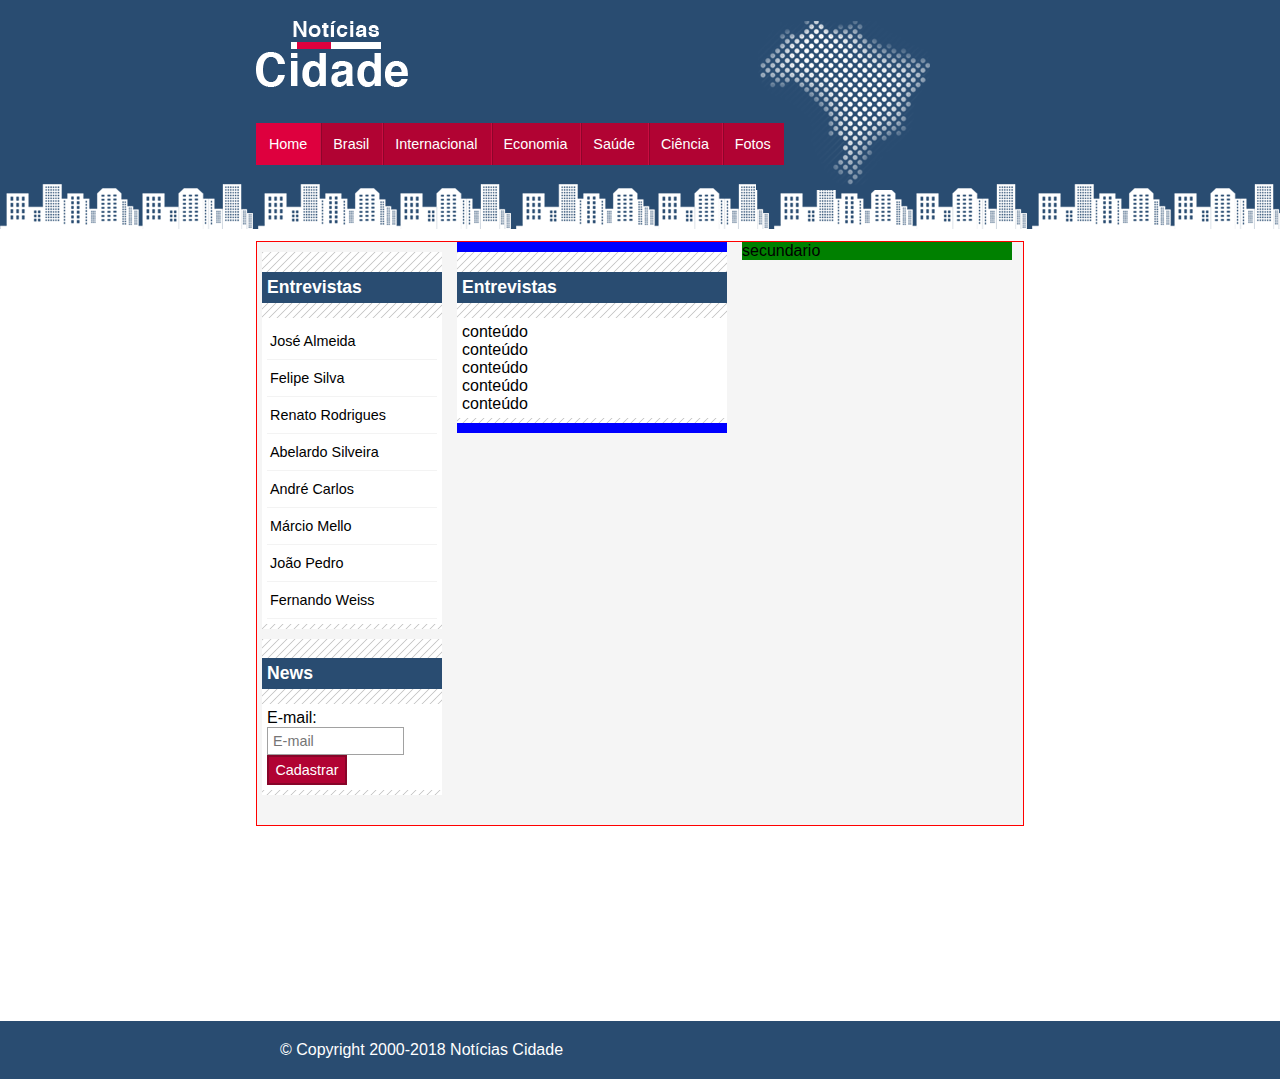
<file: Projeto cidade/index.html>
<!DOCTYPE html>
<html>
	<head>
		<meta charset="utf-8">
		<meta name="viewport" content="width=device-width, initial-scale=1">
		<title>Notícias Cidade</title>
		<link rel="stylesheet" type="text/css" href="estilo.css">
	</head>
	<body id="tres-colunas" class="home">
		<div id="container"><!-- Iniicio do container -->
			
			<div id="topo"><!-- Iniicio do topo -->				
					<h1 class="logo">Notícias cidade</h1>
					<ul id="nav">
						<li class="primeiro"><a  id="home" href="">Home</a></li>
						<li><a id="brasil" href="">Brasil</a></li>
						<li><a id="internacional" href="">Internacional</a></li>
						<li><a id="economia" href="">Economia</a></li>
						<li><a id="saude" href="">Saúde</a></li>
						<li><a id="ciencia" href="">Ciência</a></li>
						<li><a id="fotos" href="">Fotos</a></li>
					</ul>
			</div><!-- fim do topo -->
			<!-- Inicio conteudo -->
			<div id="conteudo">
				<div id="primario">
					<div class="caixa">
						<h2>Entrevistas</h2>
						<div class="caixa-conteudo">
							conteúdo<br>
							conteúdo<br>
							conteúdo<br>
							conteúdo<br>
							conteúdo<br>
						</div>
					</div>
				</div><!-- Fim do conteúdo Primário -->
				<div id="secundario">secundario</div>
				<!-- Inicio barra lateral-->
				<div id="lateral">
					<div class="caixa">
						<h2>Entrevistas</h2>
						<div class="caixa-conteudo">
							<ul>
								<li><a href="">José Almeida</a></li>
								<li><a href="">Felipe Silva</a></li>
								<li><a href="">Renato Rodrigues</a></li>
								<li><a href="">Abelardo Silveira</a></li>
								<li><a href="">André Carlos</a></li>
								<li><a href="">Márcio Mello</a></li>
								<li><a href="">João Pedro</a></li>
								<li><a href="">Fernando Weiss</a></li>
							</ul>
						</div>
					</div>
					<div class="caixa">
						<h2>News</h2>
						<div class="caixa-conteudo">
							<form>
								<div>
									<label for="email">E-mail:</label>
									<input type="text" name="email" id="email" placeholder="E-mail">
								</div>
								<div>
									<input type="submit" class="submit" value="Cadastrar">
								</div>	
							</form>
						</div>
					</div>
				</div><!-- Fim Barra Lateral -->
				
				<div class="limp"></div>
			</div><!-- Inicio do conteudo -->
			
		</div><!-- fim do container -->
		<div id="container-rodape" class="limp">
				<div id="rodape"> 
					&copy; Copyright 2000-2018 Notícias Cidade
				</div>
			</div>
	</body>
</html>
</file>
<file: Projeto cidade/estilo.css>
body {
	font-family: "Trebuchet MS", Helvetica, sans-serif;
	margin: 0px;
	padding: 0px;
	background: #fff url("imagens/fundo.png") repeat-x top left;
}

#container {
	width: 60%;
	height: 1000px;
	margin: 0 auto;
}

#topo {	

	height: 20%;
	background: url(imagens/detalhe-topo.png) no-repeat top right;
	background-position: 500px -10px;
}

.logo {
	background: url(imagens/logo.png) no-repeat top left;
	height: 66px;
	width: 152;
	text-indent: -800px;
}

/* Barra de navegação 
*/

#nav li a {
	text-decoration: none;
	color: white;
	font-size: 0.9em;
	padding: 0.9em;
	line-height: 2.1em;
	background: #b10333 url(imagens/divisor.png) repeat-y top left;
}

ul {
	list-style: none;
	padding: 0;
	margin: 0;

}

#nav li{
	margin-top: 20px;
	float: left;
	
}

#nav a:hover {
	color: #69001d;
}

#nav a.primeiro{
	background-image: none;
}

body.home #nav a#home,
body.brasil #nav a#brasil,
body.internacional #nav a#internacional,
body.fotos #nav a#fotos

{
	color: #fff;
	background: #de003e;
	cursor: text;
}

.limp {
	clear: both;
}

/* configuração de 3 colunas site */

#conteudo {

	background: #f5f5f5;
	margin-top: 20px;
	border: 1px solid red;
}

#lateral {
	width: 180px;
	float: left;
	margin: 0 0 20px -750px;
}

#primario {
	width: 270px;
	float: left;
	margin: 0 0 20px 200px;
	background: blue;
}

#duas-colunas #primario {
	width: 555px;
}

#uma-colunas #primario {
	width: 750px;
	margin: 0 0 20px 0px;
}

#secundario {
	width: 270px;
	float: left;
	margin: 0 0 20px 15px;
	background: green;
}



#container-rodape {
	background: #294c71;
	padding: 20px;
}

/* Caixa */

.caixa {
	background: #f3f3f3 url(imagens/fundo-caixa.png);
	margin: 10px 0;
	padding: 5px 0 5px 0;
}

h2 {
	font-size: 1.1em;
	background: #294c71;
	color: #fff;
	padding: 5px;
}

.caixa-conteudo {
	background: #fff;
	padding: 5px;
	margin-top: 5px;
}

/* Menus Laterais
*/

#lateral ul a {
	font-size: 0.9em;
	padding: 3px;
	display: block;
	line-height: 30px;
	color: #000;
	text-decoration: none;
	border-bottom: 1px solid #f3f3f3;
}

#lateral ul a:hover {
	color: #a1a1a1;
	background: #f9f9f9 url(imagens/marcador.png) no-repeat left center;
	text-indent: 20px;
}

label {
	display: block;
	cursor: pointer;
}

input {
	font-size: 0.9em;
	background: #fff;
	padding: 5px;
	border: 1px solid #a1a1a1;
	width: 125px;
}

input.submit {
	width: 80px;
	background-color: #b10333;
	border: 2px solid #870529;
	color: #fff;
}

/*rodapé*/

#rodape {
	color: #fff;
	width: 720px;
	margin: 0 auto;
}
</file>
